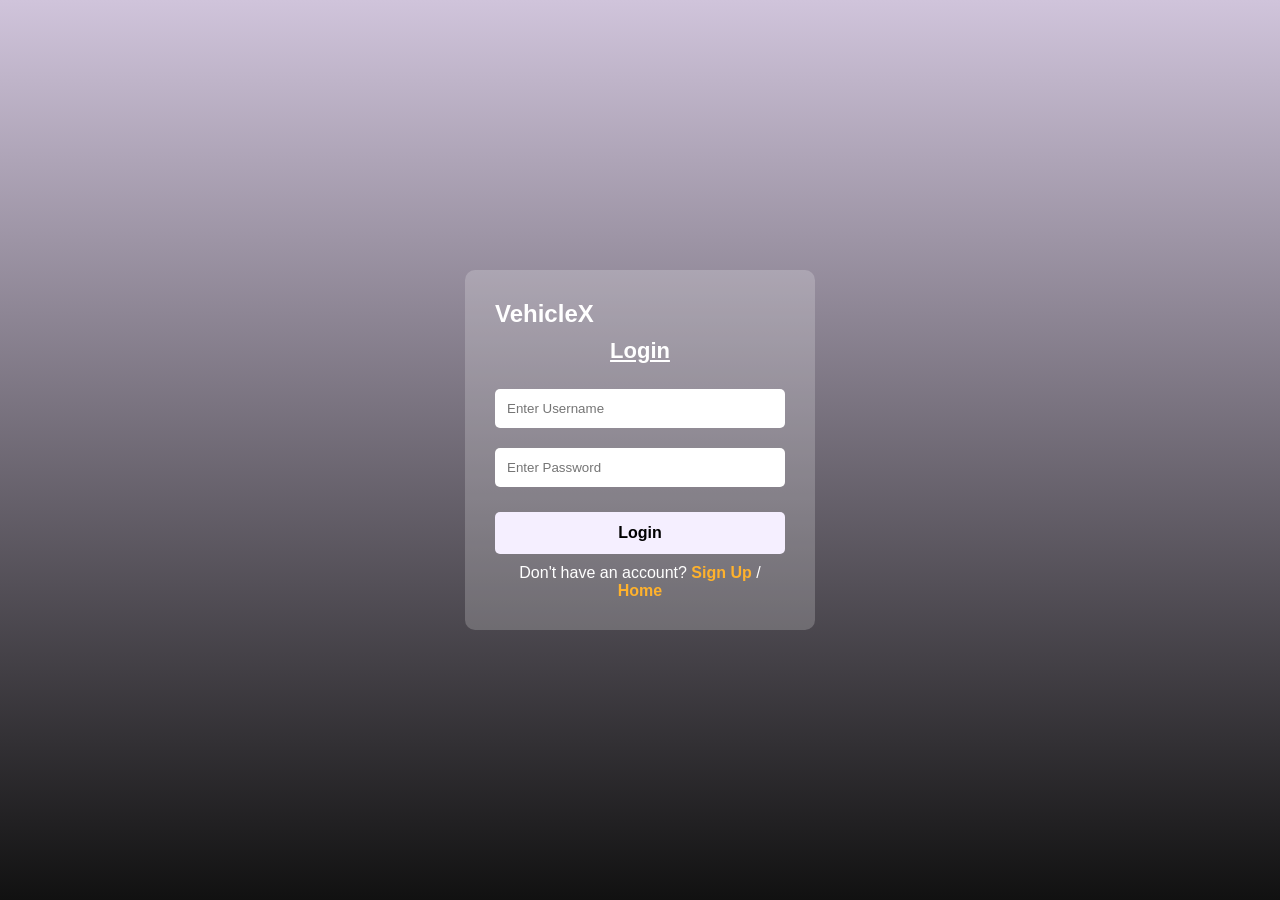
<file: login.html>
<!DOCTYPE html>
<html lang="en">
<head>
    <meta charset="UTF-8">
    <meta name="viewport" content="width=device-width, initial-scale=1.0">
    <title>AutoSage - Login</title>
    <link rel="stylesheet" href="login.css">
    <script defer src="script.js"></script>
</head>
<body>
    <div class="login-container">
        <div class="app-name">VehicleX</div>
        
        <div id="loginSection">
            <h2 class="underline">Login</h2>
            <input type="text" id="username" placeholder="Enter Username">
            <input type="password" id="password" placeholder="Enter Password">
            <button onclick="login()">Login</button>
            <p>Don't have an account? <a href="signin.html" id="showSignUp">Sign Up</a> / <a href="index.html">Home</a></p>
        </div>
    </div>
</body>
</html>
</file>
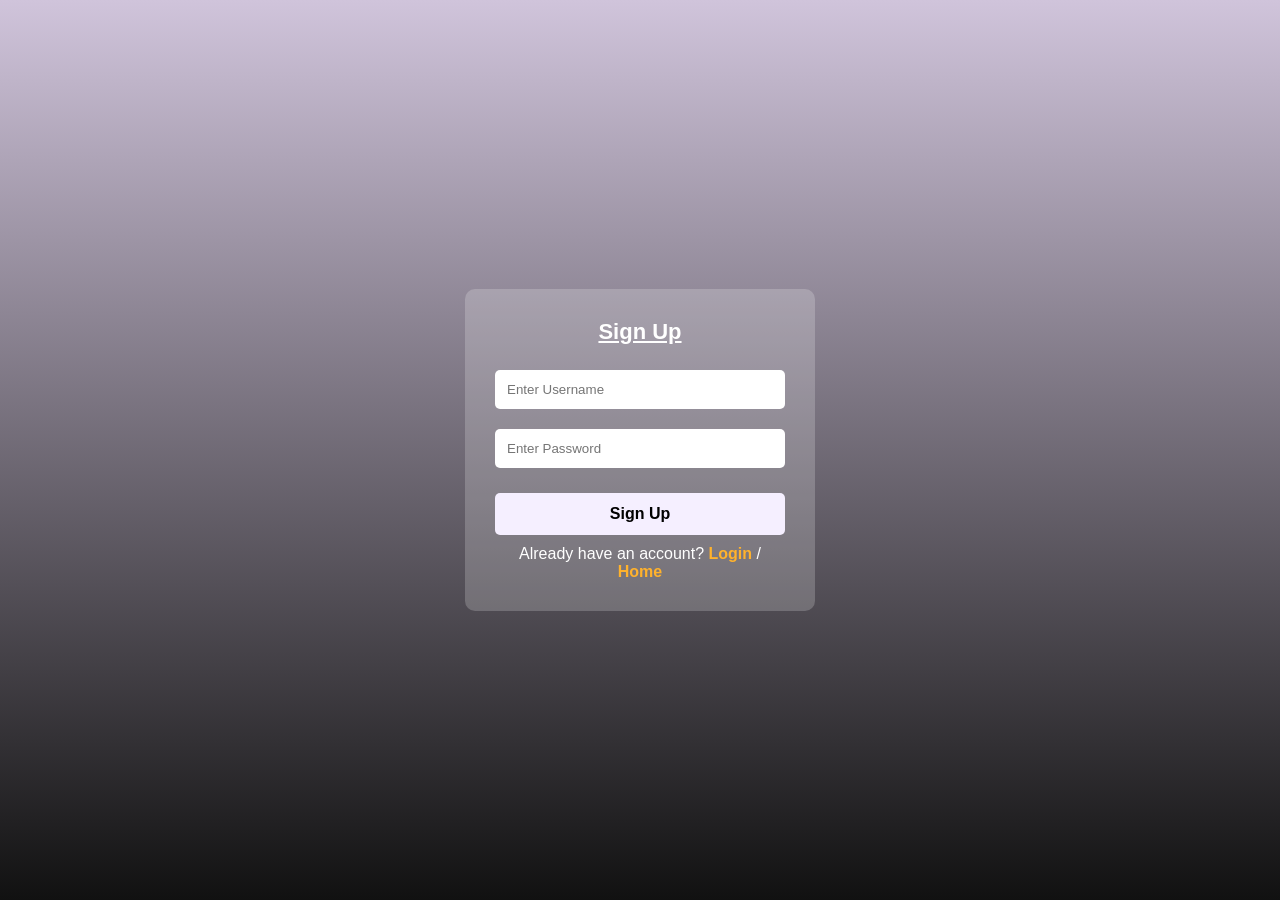
<file: signin.html>
<!DOCTYPE html>
<html lang="en">
<head>
    <meta charset="UTF-8">
    <meta name="viewport" content="width=device-width, initial-scale=1.0">
    <title>Sign Up</title>
    <link rel="stylesheet" href="signin.css">
    <script defer src="script.js"></script>
</head>
<body class="slide-container">
    <div class="container signin-container">
        <h2 class="underline">Sign Up</h2>
        <input type="text" id="signInUsername" placeholder="Enter Username">
        <input type="password" id="signInPassword" placeholder="Enter Password">
        <button onclick="signIn()">Sign Up</button>
        <p>Already have an account? <a href="login.html" id="showLogin">Login</a> / <a href="index.html">Home</a></p>
    </div>
</body>
</html>
</file>
<file: login.css>
/* General Styles */
* {
    margin: 0;
    padding: 0;
    box-sizing: border-box;
    font-family: Arial, sans-serif;
}

body {
    background: linear-gradient(to bottom, #D0C4DB, #111);
    display: flex;
    justify-content: center;
    align-items: center;
    height: 100vh;
}

/* Login Container */
.login-container {
    background: rgba(255, 255, 255, 0.2);
    padding: 30px;
    border-radius: 10px;
    text-align: center;
    color: white;
    width: 350px;
}

/* App Name */
.app-name {
    font-size: 24px;
    font-weight: bold;
    text-align: left;
    margin-bottom: 10px;
}

/* Heading (Login) */
.underline {
    font-size: 22px;
    text-decoration: underline;
    margin-bottom: 15px;
}

/* Input Fields */
input {
    width: 100%;
    padding: 12px;
    margin: 10px 0;
    border: none;
    border-radius: 5px;
}

/* Login Button */
button {
    width: 100%;
    padding: 12px;
    background: #F5EFFF;
    color: black;
    border: none;
    cursor: pointer;
    margin-top: 15px;
    font-size: 16px;
    border-radius: 5px;
    font-weight: bold;
}

button:hover {
    background: #d6c9e8;
}

/* Sign-in & Guest Links */
p {
    margin-top: 10px;
}

p a {
    color: #FFB22C;
    text-decoration: none;
    font-weight: bold;
    cursor: pointer;
}

p a:hover {
    text-decoration: underline;
}
</file>
<file: signin.css>
* {
    margin: 0;
    padding: 0;
    box-sizing: border-box;
    font-family: Arial, sans-serif;
}

body {
    background: linear-gradient(to bottom, #D0C4DB, #111);
    display: flex;
    justify-content: center;
    align-items: center;
    height: 100vh;
}

/* Sign-in Container */
.signin-container {
    background: rgba(255, 255, 255, 0.2);
    padding: 30px;
    border-radius: 10px;
    text-align: center;
    color: white;
    width: 350px;
}

/* Heading (Sign In) */
.underline {
    font-size: 22px;
    text-decoration: underline;
    margin-bottom: 15px;
}

/* Input Fields */
input {
    width: 100%;
    padding: 12px;
    margin: 10px 0;
    border: none;
    border-radius: 5px;
}

/* Sign-in Button */
button {
    width: 100%;
    padding: 12px;
    background: #F5EFFF;
    color: black;
    border: none;
    cursor: pointer;
    margin-top: 15px;
    font-size: 16px;
    border-radius: 5px;
    font-weight: bold;
}

button:hover {
    background: #d6c9e8;
}

/* Login & Guest Links */
p {
    margin-top: 10px;
}

p a {
    color: #FFB22C;
    text-decoration: none;
    font-weight: bold;
    cursor: pointer;
}

p a:hover {
    text-decoration: underline;
}
</file>
